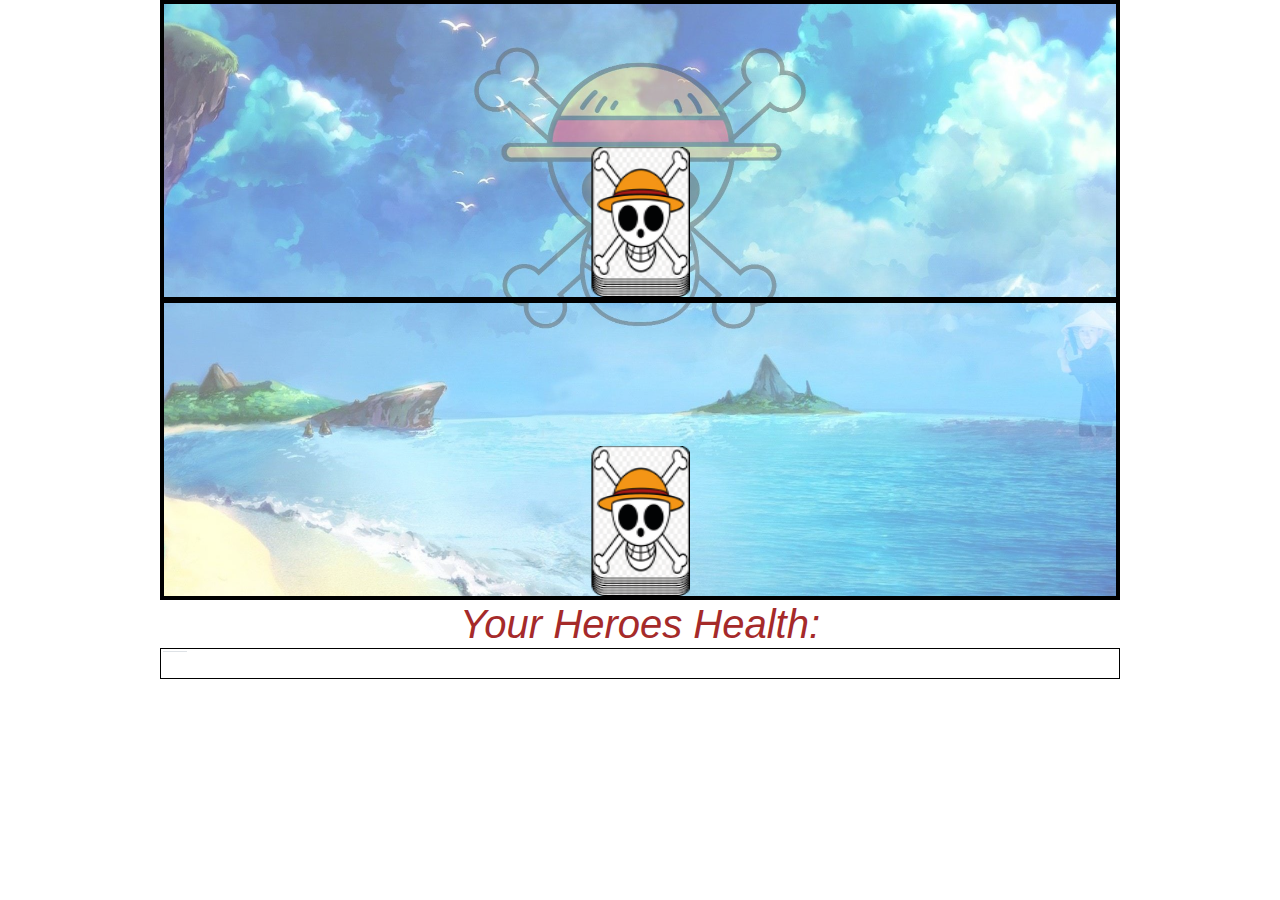
<file: index.html>
<!DOCTYPE html>
<html lang="en">
<head>
    <meta charset="UTF-8">
    <meta name="viewport" content="width=device-width, initial-scale=1.0">
    <title>Onepiece Nakama!!</title>
    <link rel="stylesheet" href="https://stackpath.bootstrapcdn.com/bootstrap/4.4.1/css/bootstrap.min.css" integrity="sha384-Vkoo8x4CGsO3+Hhxv8T/Q5PaXtkKtu6ug5TOeNV6gBiFeWPGFN9MuhOf23Q9Ifjh" crossorigin="anonymous">
    <link rel="stylesheet" href="onepiece.css">
    <link rel="stylesheet" href="https://fonts.googleapis.com/css?family=Allerta+Stencil">
    <link rel="stylesheet" href="Animated.css">
    
</head>
<body>
<div id="board">
    <h1 id="massage">You Won!</h1>
    <h1 id="enemyAct" class="animated heartBeat slow">Enemy Attacked!</h1>
    <h1 id="enemyAct2" class="animated swing slow">Enemy Called <br> Nakama!</h1>
   <div id="board1" class="boards">
     <img class="deck" id="deck1" src="./images/deck2.png" alt="">
     <div id="enemyPower">
     <p id="cardDetails2" ><span style="color: red;">Attack</span>: <span id="Attack">250</span> <span style="color: green;">HP</span> : <span id="HP">100</span></p>
     </div>
    </div>
   <div id="board2" class="boards">
       <div id="change-card-button">
            <button  class="btn btn-primary"><img class="button_img" src="./images/Switch.png" alt=""></button>
            
        </div>
        <div id="attack-button">
			
            <button  class="btn btn-danger"><img class="button_img" src="./images/AttackIcon.png" alt=""></button>
        </div>
        <img class="deck" id="deck2" src="./images/deck2.png" alt="">
         <div id='yourPower'>
            <p id="cardDetails2" ><span style="color: red;">Attack</span>: <span id="Attack2">250</span> <span style="color: green;">HP</span> : <span id="HP2">100</span></p>
        </div>
    </div>
    <div id="lostHP1">
        <h3 id="DmgText" class="damages"><span id="enemyDamage"></span></h3>
    </div>
    <div id="lostHP2">
        <h3 id="DmgText2" class="damages" ><span id="yourDamage"></span></h3>
    </div>
    <div id="yourLevel">
        <b>5</b>
    </div>
    <div id="enemyLevel">
        <b>5</b>
    </div>
</div>
<h1 style="width: 75%;margin: 0 auto;text-align: center;font-style: italic;color: brown;">Your Heroes Health:</h1>
<table  class="table table-hover">
    <tr id="Heroes">
        <td ></td>
    </tr>
</table>


    <script src="onepiece.js"> </script>
</body>
</html>
</file>
<file: onepiece.css>
*{
	margin: 0;
	padding: 0;
	box-sizing: border-box;
}

#board {
    display: flex;
    flex-direction: column;
   margin: 0 auto;
   width: 75%;
   height: 600px;
   border: 1px solid black;
    
}
.boards{
    display: flex;
    align-items: flex-start;
    justify-content: center;
    margin: 0 auto;
    width: 100%;
    height: 550px;
    border: 3px solid black;
    
    
}
#board1{
    display: flex;
    flex-direction: column;
    justify-content: flex-end;
    align-items: center;
    
}

#enemyPower{
    position: absolute;
    left:42.05%;
    top: 0.1in;
    border-radius: 5px;
    background-size: cover;
    background-image: url('https://motionarray.imgix.net/preview-93129-wiYuCcyEbO-low_0013.jpg?w=660&q=60&fit=max&auto=format');
    color: white;
    display: none;
    font-family: 'Allerta Stencil';
    font-size: 1.5vw;
    text-align: center;
    height: 45px;
    width:15.9%;
    border: 2px solid black;
}
#yourPower{
    position: absolute;
    left: 42.05%;
    top: 3.16in;
    border-radius: 5px;
    background-size: cover;
    background-image: url('https://motionarray.imgix.net/preview-93129-wiYuCcyEbO-low_0013.jpg?w=660&q=60&fit=max&auto=format');
    color: white;
    display: none;
    font-family: 'Allerta Stencil';
    font-size: 1.5vw;
    text-align: center;
    height: 45px;
    width:15.9%;
    border: 2px solid black;
}
.deck{
    width: 100px;
    height: 150px;
    position: absolute;
}
.boards img:hover{
    border: 2px outset black;
}
#board2{
    display: flex;
    align-items: flex-end;
    flex-direction: row;
    justify-content: space-evenly;
    
}
#board::after {
    content: "";
    background: url('./images/bgone.jpg');
    opacity: 0.6;
    top: 0;
    left: 0;
    bottom: 0;
    right: 0;
    position: absolute;
    z-index: -1;
    width: 75%;
    height: 600px;
    background-size: 100% 100%;
    background-repeat: no-repeat;   
    margin: 0 auto;
  }
  #change-card-button{
    height: 100px;
    width: 50%;
    display: none;
}
#attack-button{
    height: 100px;
    width: 50%;
	display: none;
}

button{
	width:100px;
}
#attack-button button{
	margin-left: auto;
}
.button_img{
	width: 100%;
}

.damages{
	font-size: 50px;
	font-family: fantasy;	
}

#massage{
    top: 2.2in;
    position: absolute;
    color: green;
    align-self:center;
    font-size: 70px;
    display: none;
}
#lostHP1{
    position: absolute;
    top: 3.1in;
    left:7.75in;
    color: red;
}
#lostHP2{
    position: absolute;
    top: 0.1in;
    left:7.75in;
	color: red;
}
#Heroes{
    display: flex;
    border: 1px solid black;
    width: 75%;
    margin: 0 auto;
    padding: 2px;
    font-size: 25px;
    flex-wrap: wrap;
    flex-direction: row;
    justify-content: space-between;
}
#enemyAct{
    position: absolute;
    top: 1in;
    left: 2in;
    font-family: 'Franklin Gothic Medium', 'Arial Narrow', Arial, sans-serif;
    color: red;
    display: none;
}
#enemyAct2{
    position: absolute;
    top: 1in;
    left: 2in;
    font-family: 'Franklin Gothic Medium', 'Arial Narrow', Arial, sans-serif;
    color: black;
    display:none;
    
}
#yourLevel{
    position: absolute;
    top: 3.45in;
    left:42.5%;
    height:30px;
    width:30px;
    background-color: white;
    border-radius: 15px;
    border: 1px solid black;
    text-align: center;
    opacity: 0.8;
    display: none;
}
#enemyLevel{
    position: absolute;
    top: 0.36in;
    left:42.5%;
    height:30px;
    width:30px;
    background-color: white;
    border-radius: 15px;
    border: 1px solid black;
    text-align: center;
    opacity: 0.8;
    display: none;
}
@media  (max-width: 600px) {
    #board{
        width:100% !important;
    }
    #board::after{
        width: 100% !important;
    }
    #opCard,#yourPower, #opCard2,#enemyPower{
        position: absolute; 
        left: 0; 
        right: 0; 
        margin-left: auto; 
        margin-right: auto; 
        width: 50% !important;
        font-size: 3.8vw;
    }
    #board2{
        justify-content: space-between;
    }
    .deck{
        left: 0; 
        right: 0; 
        margin-left: auto; 
        margin-right: auto; 
    }
    #yourLevel,#enemyLevel{
        position: absolute; 
        left: 0; 
        right: 0; 
        margin-left: auto; 
        margin-right: auto; 
        width: 8% !important;
    }
    #massage{
        opacity: 0;
	}
	button{
		font-size: 5px !important;
		width: 50px;
		height: 50px;
	}
	#attack-button,#change-card-button{
		height: 50px;
	}
	#enemyAct,#enemyAct2{
		font-size: 0px;
	}
	#lostHP1,#lostHP2{
		left: 0in;
	}
  }
</file>
